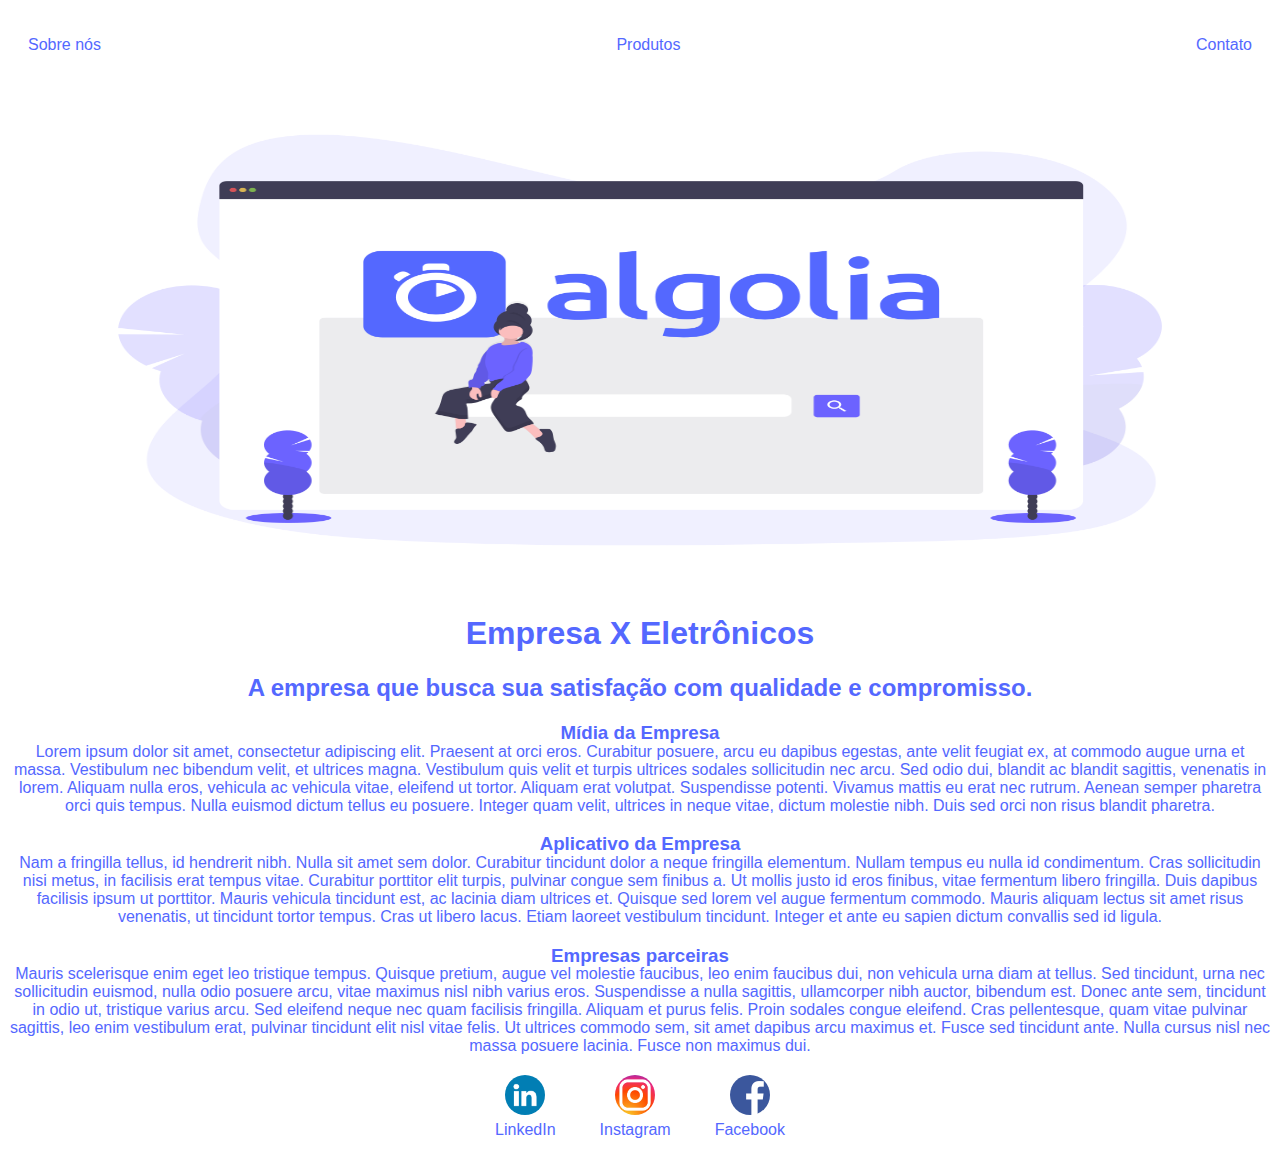
<file: index.html>
<!DOCTYPE html>
<html lang="en">
 <head>
     <meta charset="UTF-8">
     <meta http-equiv="X-UA-Compatible" content="IE=edge">
     <meta name="viewport" content="width=device-width, initial-scale=1.0">
	  <link rel="stylesheet" href="style.css">
     <title>Testando</title>
 </head>
 <body>
     <div class="container">
     <nav>
         <ul>
             <li>
                 <a href="Sobre nós.html">Sobre nós </a>
             </li>
             <li>
                 <a href="Produtos.html">Produtos </a>
             </li>
             <li>
                 <a href="/Contatos.html">Contato </a>
             </li>
         </ul>
     </nav>
     </div><div></div>
     <header>
         <div class="logo">
           <img src="/images/logo.png" alt="">
         </div>
         <h1>Empresa X Eletrônicos</h1>
         <h2>A empresa que busca sua satisfação com qualidade e compromisso.</h2>
     </header>
     <main>
         <section>
             <h3>Mídia da Empresa</h3>
             <div class="text1">
               <p>
                 Lorem ipsum dolor sit amet, consectetur adipiscing elit. Praesent at orci eros. Curabitur posuere, arcu eu dapibus egestas, ante velit feugiat ex, at commodo augue urna et massa. Vestibulum nec bibendum velit, et ultrices magna. Vestibulum quis velit et turpis ultrices sodales sollicitudin nec arcu. Sed odio dui, blandit ac blandit sagittis, venenatis in lorem. Aliquam nulla eros, vehicula ac vehicula vitae, eleifend ut tortor. Aliquam erat volutpat. Suspendisse potenti. Vivamus mattis eu erat nec rutrum. Aenean semper pharetra orci quis tempus. Nulla euismod dictum tellus eu posuere. Integer quam velit, ultrices in neque vitae, dictum molestie nibh. Duis sed orci non risus blandit pharetra.
             </p>
             <h3>Aplicativo da Empresa</h3>
             <p>
                 Nam a fringilla tellus, id hendrerit nibh. Nulla sit amet sem dolor. Curabitur tincidunt dolor a neque fringilla elementum. Nullam tempus eu nulla id condimentum. Cras sollicitudin nisi metus, in facilisis erat tempus vitae. Curabitur porttitor elit turpis, pulvinar congue sem finibus a. Ut mollis justo id eros finibus, vitae fermentum libero fringilla. Duis dapibus facilisis ipsum ut porttitor. Mauris vehicula tincidunt est, ac lacinia diam ultrices et. Quisque sed lorem vel augue fermentum commodo. Mauris aliquam lectus sit amet risus venenatis, ut tincidunt tortor tempus. Cras ut libero lacus. Etiam laoreet vestibulum tincidunt. Integer et ante eu sapien dictum convallis sed id ligula.
             </p>
             <h3>Empresas parceiras</h3></h3>
             <p>
                 Mauris scelerisque enim eget leo tristique tempus. Quisque pretium, augue vel molestie faucibus, leo enim faucibus dui, non vehicula urna diam at tellus. Sed tincidunt, urna nec sollicitudin euismod, nulla odio posuere arcu, vitae maximus nisl nibh varius eros. Suspendisse a nulla sagittis, ullamcorper nibh auctor, bibendum est. Donec ante sem, tincidunt in odio ut, tristique varius arcu. Sed eleifend neque nec quam facilisis fringilla. Aliquam et purus felis. Proin sodales congue eleifend. Cras pellentesque, quam vitae pulvinar sagittis, leo enim vestibulum erat, pulvinar tincidunt elit nisl vitae felis. Ut ultrices commodo sem, sit amet dapibus arcu maximus et. Fusce sed tincidunt ante. Nulla cursus nisl nec massa posuere lacinia. Fusce non maximus dui.
             </p>
               
             </div>
             
         </section>
     </main>
         <footer>
        <a href="https://www.linkedin.com/in/gabriel-souza-b9945929a?utm_source=share&utm_campaign=share_via&utm_content=profile&utm_medium=android_app" target="_blank" rel="noopener noreferrer">
            <img src="/images/Linkedin.png"></img>
            <p>LinkedIn</p>
        </a>
                <a href="https://www.instagram.com/biel.souza.904?igshid=ODA1NTc5OTg5Nw==" target="_blank" rel="noopener noreferrer">
            <img src="/images/Instragram.png"></img>
            <p>Instagram</p>
        </a>
                <a href="https://www.facebook.com/gabrielsouza.souza.904?mibextid=ZbWKwL" target="_blank" rel="noopener noreferrer">
            <img src="/images/Facebook.png"></img>
            <p>Facebook</p>
        </a>
    </footer>
	
    
	
	
 </body>
</html>
</file>
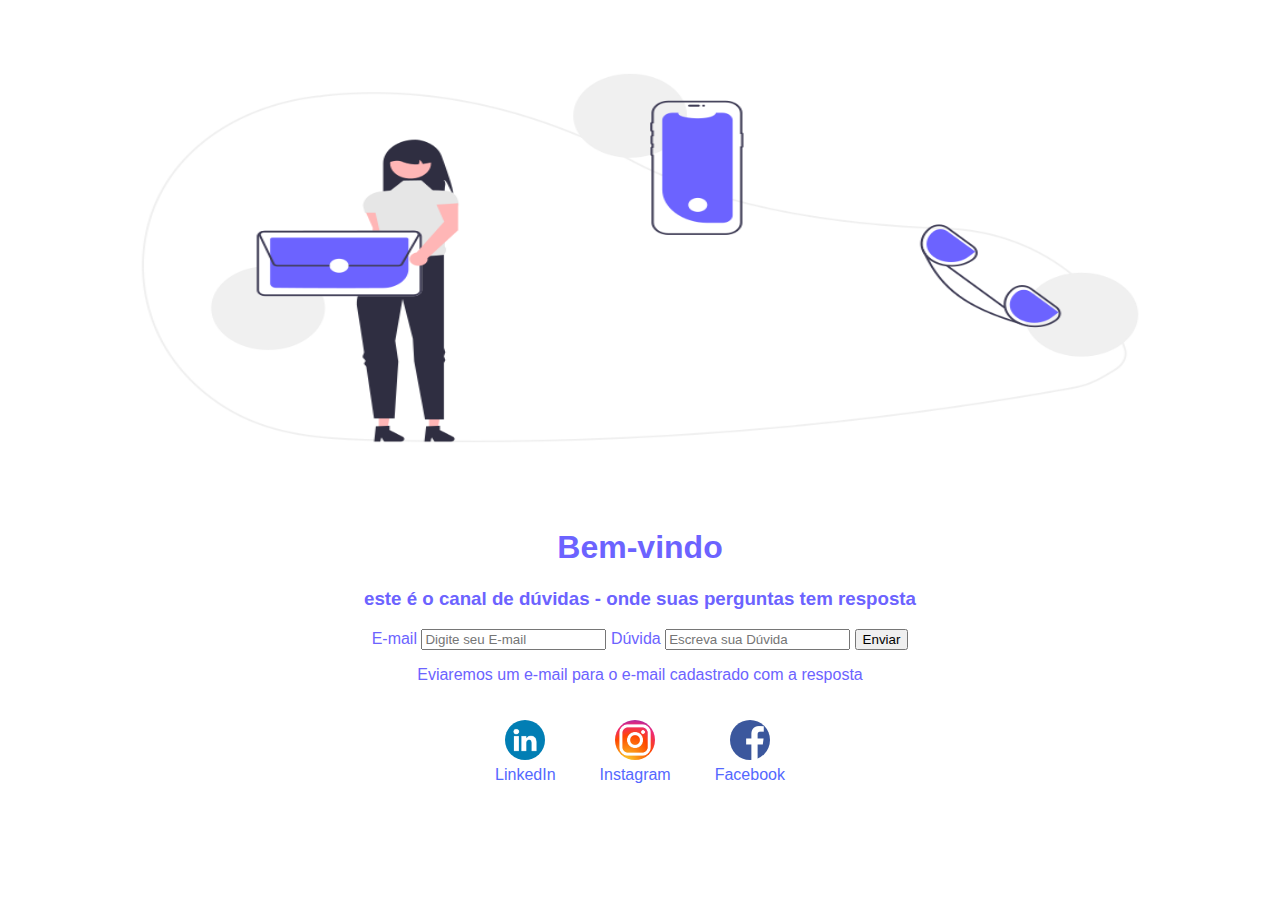
<file: Contatos.html>
<!DOCTYPE html>
<html>

<head>
  <meta charset="UTF-8">
  <meta name="viewport" content="width=device-width, initial-scale=1">
  <link rel="stylesheet" href="style.css">
  <title>Contatos</title>
</head>
  
<header>
  <div class="imagem-contato">
    <img src="/images/Contato.png"alt="">
</div>
</header>
<body>
  <div class="text-contato">
      <h1>Bem-vindo</h1>
      <h3>este é o canal de dúvidas - onde suas perguntas tem resposta</h3>
  
      <form action="">
      <label for="email">E-mail</label>
      <input type="text" placeholder="Digite seu E-mail ">
      <label for="pergunta">Dúvida</label>
      <input type="text" placeholder="Escreva sua Dúvida">
      <button class="btn">Enviar</button></button>
      <p>Eviaremos um e-mail para o e-mail cadastrado com a resposta </p>
        

  
      </form>
      

    
  </div>
  <footer>
        <a href="https://www.linkedin.com/in/gabriel-souza-b9945929a?utm_source=share&utm_campaign=share_via&utm_content=profile&utm_medium=android_app" target="_blank" rel="noopener noreferrer">
            <img src="/images/Linkedin.png"></img>
            <p>LinkedIn</p>
        </a>
                <a href="https://www.instagram.com/biel.souza.904?igshid=ODA1NTc5OTg5Nw==" target="_blank" rel="noopener noreferrer">
            <img src="/images/Instragram.png"></img>
            <p>Instagram</p>
        </a>
                <a href="https://www.facebook.com/gabrielsouza.souza.904?mibextid=ZbWKwL" target="_blank" rel="noopener noreferrer">
            <img src="/images/Facebook.png"></img>
            <p>Facebook</p>
        </a>
    </footer>
	




</body>




</html>
</file>
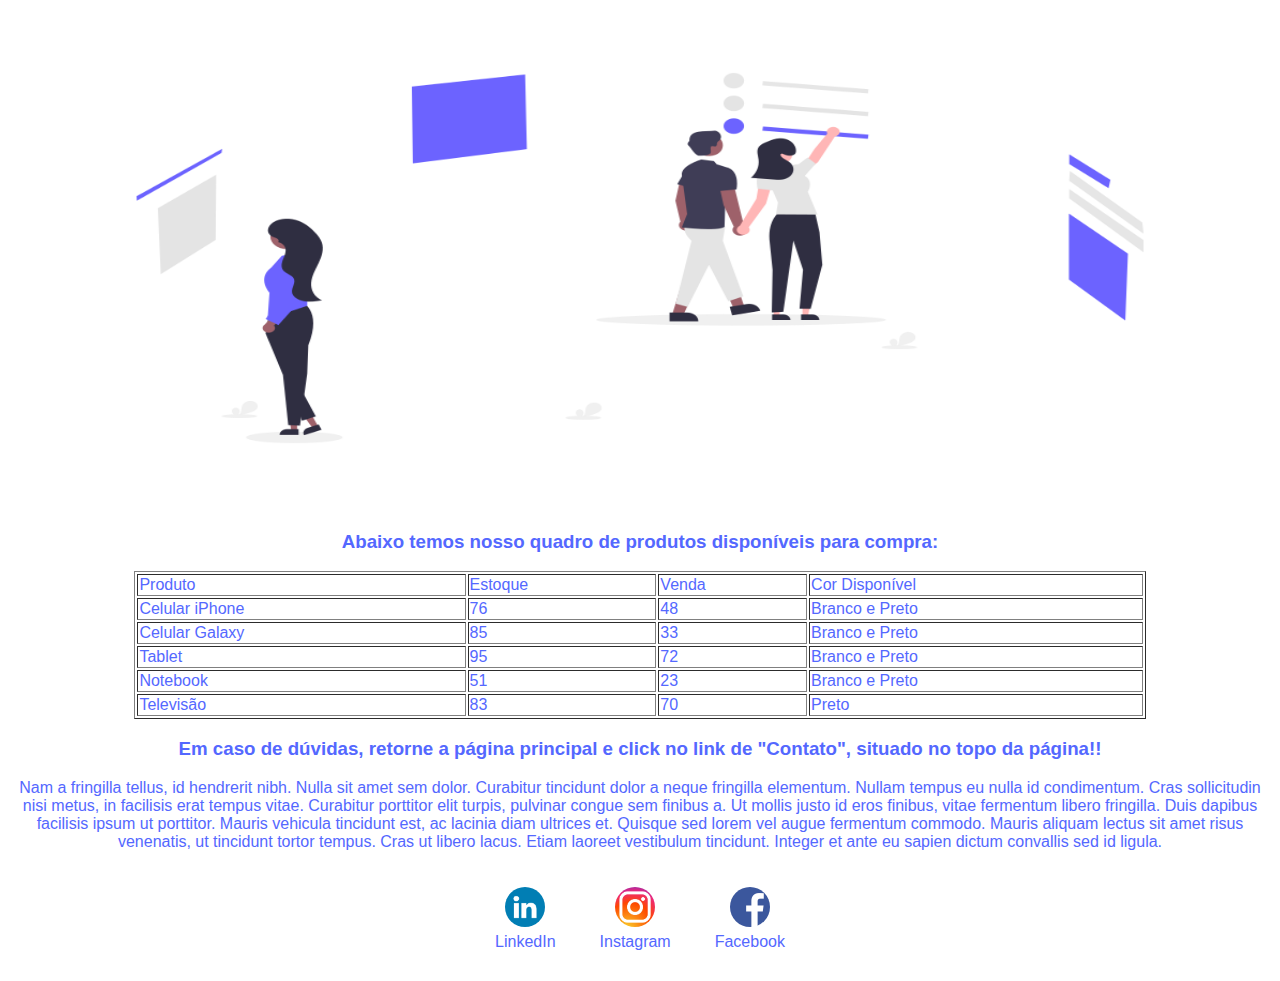
<file: Produtos.html>
<!DOCTYPE html>
<html>

<head>
  <meta charset="UTF-8">
  <meta name="viewport" content="width=device-width, initial-scale=1">
  <link rel="stylesheet" href="style.css">
  <title>Produtos</title>
</head>
<header>
  <img src="/images/Produto.png" alt="">
</header>

<body>
  <h3>Abaixo temos nosso quadro de produtos disponíveis para compra:</h3>
  <table border="-1">
     <thead>
        <tr>
        <td>Produto</td>
        <td>Estoque</td>
        <td>Venda</td>
        <td>Cor Disponível</td>
      </tr>
      <tr>
        <td>Celular iPhone</td>
        <td>76</td>
        <td>48</td>
        <td>Branco e Preto</td>
      </tr>
      <tr>
        <td>Celular Galaxy</td>
        <td>85</td>
        <td>33</td>
        <td>Branco e Preto</td>
      </tr>
      
      <tr>
        <td>Tablet</td>
        <td>95</td>
        <td>72</td>
        <td>Branco e Preto</td>
      </tr>
      
      <tr>
        <td>Notebook</td>
        <td>51</td>
        <td>23</td>
        <td>Branco e Preto</td>
      </tr>
      
      <tr>
        <td>Televisão</td>
        <td>83</td>
        <td>70</td>
        <td>Preto</td>
      </tr>
     </thead>
    </table>
    
    <tfoot>
      <h3>Em caso de dúvidas, retorne a página principal e click no link de "Contato", situado no topo da página!!</h3>
      <p>Nam a fringilla tellus, id hendrerit nibh. Nulla sit amet sem dolor. Curabitur tincidunt dolor a neque fringilla elementum. Nullam tempus eu nulla id condimentum. Cras sollicitudin nisi metus, in facilisis erat tempus vitae. Curabitur porttitor elit turpis, pulvinar congue sem finibus a. Ut mollis justo id eros finibus, vitae fermentum libero fringilla. Duis dapibus facilisis ipsum ut porttitor. Mauris vehicula tincidunt est, ac lacinia diam ultrices et. Quisque sed lorem vel augue fermentum commodo. Mauris aliquam lectus sit amet risus venenatis, ut tincidunt tortor tempus. Cras ut libero lacus. Etiam laoreet vestibulum tincidunt. Integer et ante eu sapien dictum convallis sed id ligula.</p>
    </tfoot>
    
    <footer>
        <a href="https://www.linkedin.com/in/gabriel-souza-b9945929a?utm_source=share&utm_campaign=share_via&utm_content=profile&utm_medium=android_app" target="_blank" rel="noopener noreferrer">
            <img src="/images/Linkedin.png"></img>
            <p>LinkedIn</p>
        </a>
                <a href="https://www.instagram.com/biel.souza.904?igshid=ODA1NTc5OTg5Nw==" target="_blank" rel="noopener noreferrer">
            <img src="/images/Instragram.png"></img>
            <p>Instagram</p>
        </a>
                <a href="https://www.facebook.com/gabrielsouza.souza.904?mibextid=ZbWKwL" target="_blank" rel="noopener noreferrer">
            <img src="/images/Facebook.png"></img>
            <p>Facebook</p>
        </a>
    </footer>
	

</body>

</html>
</file>
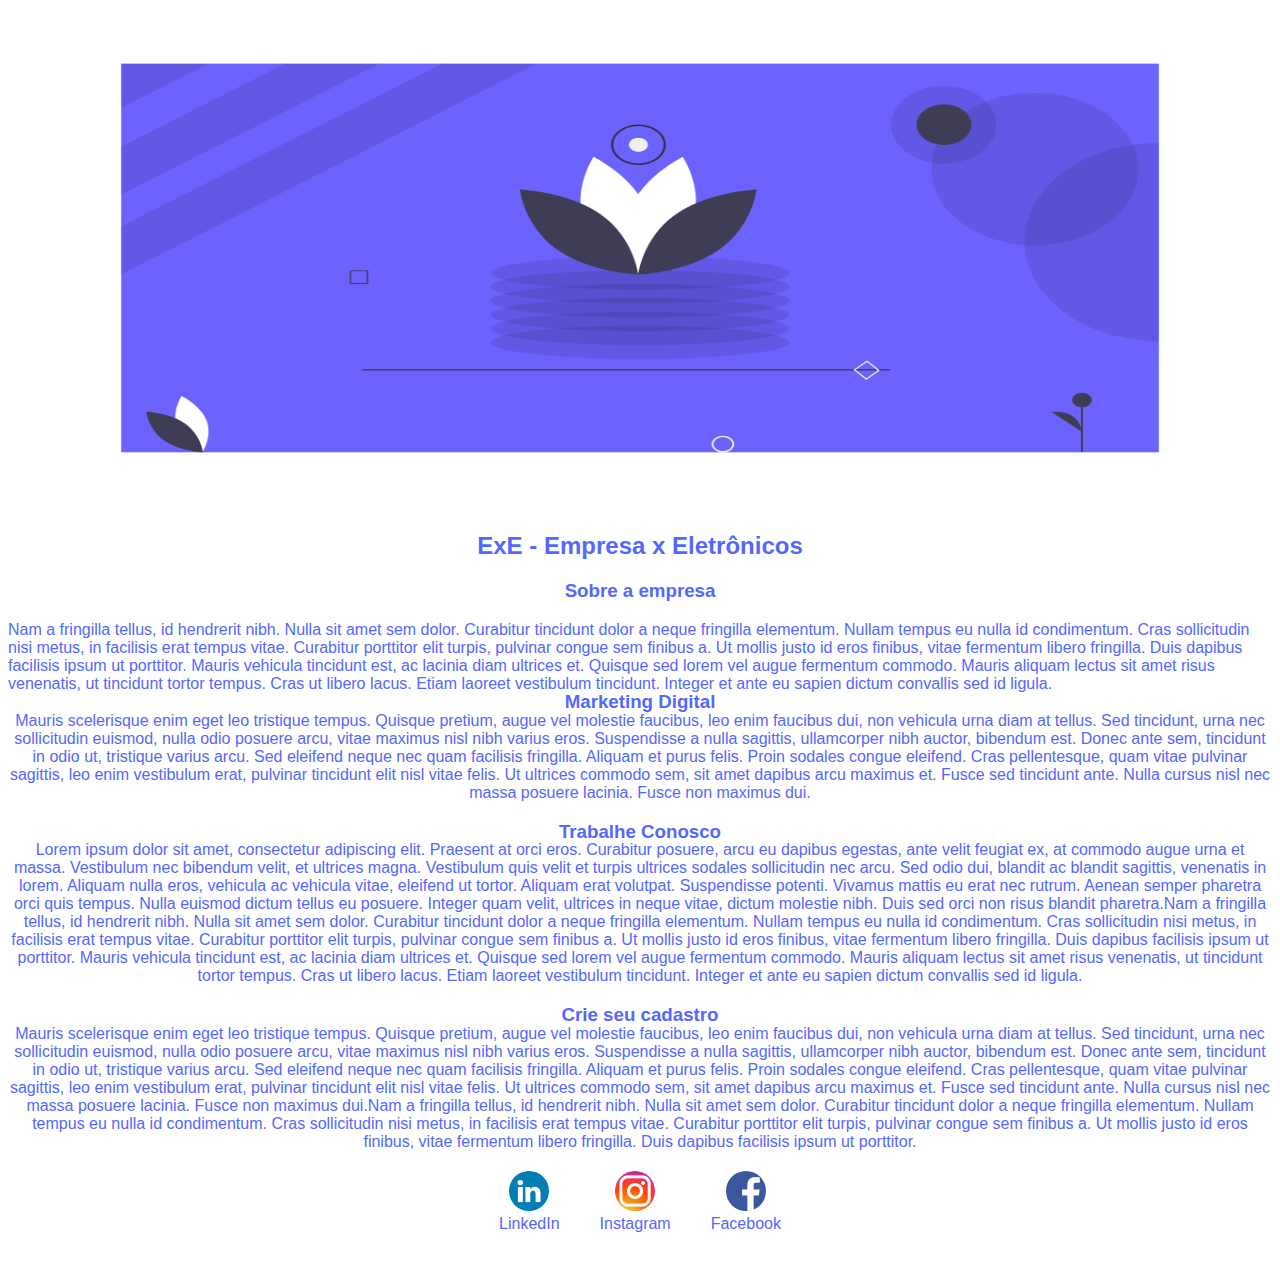
<file: Sobre nós.html>
<!DOCTYPE html>
<html>

<head>
  <meta charset="UTF-8">
  <meta name="viewport" content="width=device-width, initial-scale=1">
  <link rel="stylesheet" href="style.css">
  <title>Sobre</title>
</head>
<header>
  <div class="imgS">
    <img src="/images/undraw_zoom_in_1txs.png" alt="Sobre nós">
    
  </div>

</header>

<body class="sobre">
  <h2>ExE - Empresa x Eletrônicos</h2>
  <h3>Sobre a empresa</h3
  <p>Nam a fringilla tellus, id hendrerit nibh. Nulla sit amet sem dolor. Curabitur tincidunt dolor a neque fringilla elementum. Nullam tempus eu nulla id condimentum. Cras sollicitudin nisi metus, in facilisis erat tempus vitae. Curabitur porttitor elit turpis, pulvinar congue sem finibus a. Ut mollis justo id eros finibus, vitae fermentum libero fringilla. Duis dapibus facilisis ipsum ut porttitor. Mauris vehicula tincidunt est, ac lacinia diam ultrices et. Quisque sed lorem vel augue fermentum commodo. Mauris aliquam lectus sit amet risus venenatis, ut tincidunt tortor tempus. Cras ut libero lacus. Etiam laoreet vestibulum tincidunt. Integer et ante eu sapien dictum convallis sed id ligula.</p>
  <h3>Marketing Digital</h3>
  <p> Mauris scelerisque enim eget leo tristique tempus. Quisque pretium, augue vel molestie faucibus, leo enim faucibus dui, non vehicula urna diam at tellus. Sed tincidunt, urna nec sollicitudin euismod, nulla odio posuere arcu, vitae maximus nisl nibh varius eros. Suspendisse a nulla sagittis, ullamcorper nibh auctor, bibendum est. Donec ante sem, tincidunt in odio ut, tristique varius arcu. Sed eleifend neque nec quam facilisis fringilla. Aliquam et purus felis. Proin sodales congue eleifend. Cras pellentesque, quam vitae pulvinar sagittis, leo enim vestibulum erat, pulvinar tincidunt elit nisl vitae felis. Ut ultrices commodo sem, sit amet dapibus arcu maximus et. Fusce sed tincidunt ante. Nulla cursus nisl nec massa posuere lacinia. Fusce non maximus dui.</p>
  
  <h3>Trabalhe Conosco</h3>
  <p>Lorem ipsum dolor sit amet, consectetur adipiscing elit. Praesent at orci eros. Curabitur posuere, arcu eu dapibus egestas, ante velit feugiat ex, at commodo augue urna et massa. Vestibulum nec bibendum velit, et ultrices magna. Vestibulum quis velit et turpis ultrices sodales sollicitudin nec arcu. Sed odio dui, blandit ac blandit sagittis, venenatis in lorem. Aliquam nulla eros, vehicula ac vehicula vitae, eleifend ut tortor. Aliquam erat volutpat. Suspendisse potenti. Vivamus mattis eu erat nec rutrum. Aenean semper pharetra orci quis tempus. Nulla euismod dictum tellus eu posuere. Integer quam velit, ultrices in neque vitae, dictum molestie nibh. Duis sed orci non risus blandit pharetra.Nam a fringilla tellus, id hendrerit nibh. Nulla sit amet sem dolor. Curabitur tincidunt dolor a neque fringilla elementum. Nullam tempus eu nulla id condimentum. Cras sollicitudin nisi metus, in facilisis erat tempus vitae. Curabitur porttitor elit turpis, pulvinar congue sem finibus a. Ut mollis justo id eros finibus, vitae fermentum libero fringilla. Duis dapibus facilisis ipsum ut porttitor. Mauris vehicula tincidunt est, ac lacinia diam ultrices et. Quisque sed lorem vel augue fermentum commodo. Mauris aliquam lectus sit amet risus venenatis, ut tincidunt tortor tempus. Cras ut libero lacus. Etiam laoreet vestibulum tincidunt. Integer et ante eu sapien dictum convallis sed id ligula.</p>
  
  <h3>Crie seu cadastro</h3>
  <p> Mauris scelerisque enim eget leo tristique tempus. Quisque pretium, augue vel molestie faucibus, leo enim faucibus dui, non vehicula urna diam at tellus. Sed tincidunt, urna nec sollicitudin euismod, nulla odio posuere arcu, vitae maximus nisl nibh varius eros. Suspendisse a nulla sagittis, ullamcorper nibh auctor, bibendum est. Donec ante sem, tincidunt in odio ut, tristique varius arcu. Sed eleifend neque nec quam facilisis fringilla. Aliquam et purus felis. Proin sodales congue eleifend. Cras pellentesque, quam vitae pulvinar sagittis, leo enim vestibulum erat, pulvinar tincidunt elit nisl vitae felis. Ut ultrices commodo sem, sit amet dapibus arcu maximus et. Fusce sed tincidunt ante. Nulla cursus nisl nec massa posuere lacinia. Fusce non maximus dui.Nam a fringilla tellus, id hendrerit nibh. Nulla sit amet sem dolor. Curabitur tincidunt dolor a neque fringilla elementum. Nullam tempus eu nulla id condimentum. Cras sollicitudin nisi metus, in facilisis erat tempus vitae. Curabitur porttitor elit turpis, pulvinar congue sem finibus a. Ut mollis justo id eros finibus, vitae fermentum libero fringilla. Duis dapibus facilisis ipsum ut porttitor.</p>
  
  

</body>

<div class="rodape">
  <footer>
        <a href="https://www.linkedin.com/in/gabriel-souza-b9945929a?utm_source=share&utm_campaign=share_via&utm_content=profile&utm_medium=android_app" target="_blank" rel="noopener noreferrer">
            <img src="/images/Linkedin.png"></img>
            <p>LinkedIn</p>
        </a>
                <a href="https://www.instagram.com/biel.souza.904?igshid=ODA1NTc5OTg5Nw==" target="_blank" rel="noopener noreferrer">
            <img src="/images/Instragram.png"></img>
            <p>Instagram</p>
        </a>
                <a href="https://www.facebook.com/gabrielsouza.souza.904?mibextid=ZbWKwL" target="_blank" rel="noopener noreferrer">
            <img src="/images/Facebook.png"></img>
            <p>Facebook</p>
        </a>
    </footer>
	
</div>

</html>
</file>
<file: style.css>
body {
    background-color: white;
    color: #5468FF;
    font-family: Arial;
}

header img {
    width: 100%;
    height: 500px;
    
   
}


header {
  text-align: center;
}
    
}

p {
    color: #5468FF;
}

ul {
    display: flex;
    justify-content:space-between;
    list-style-type: none;
    padding: 20px;
}

a {
    color: #5468FF;
    text-decoration: none;
}

footer {
    display: flex;
    justify-content: center;
}

footer img {
    width: 40px;
    height: 40px;
    border-radius: 50px;
}

footer a {
    margin: 20px;
    text-align: center;
}

footer p {
    margin: 2px;
}

.container a:hover {
  color:red;
}

.imagem-contato {
  width: 100%;
  height: 500px;
  
}

.text-contato {
  color: #6C63FF;
  justify-content: center;
  text-align: center;
}

table {
  margin-left: auto;
  margin-right: auto;
  border-style: hidden
  display:flex;
 width: 80%;
 height: 50%;
}

h3 {
  text-align: center;
}

p {
  text-align: center;
  
}

h2 {
  text-align: center;
}

.sobre h3{
  padding-top: 20
  color: #5468FF;
}

.text1 p {
  margin: -20px 0 0 0;
}

.sobre p{
  margin: -20px 0 0 0;
  color: #5468FF;
}

.rodape p {
  margin: 0 0 10px 0;
}
</file>
